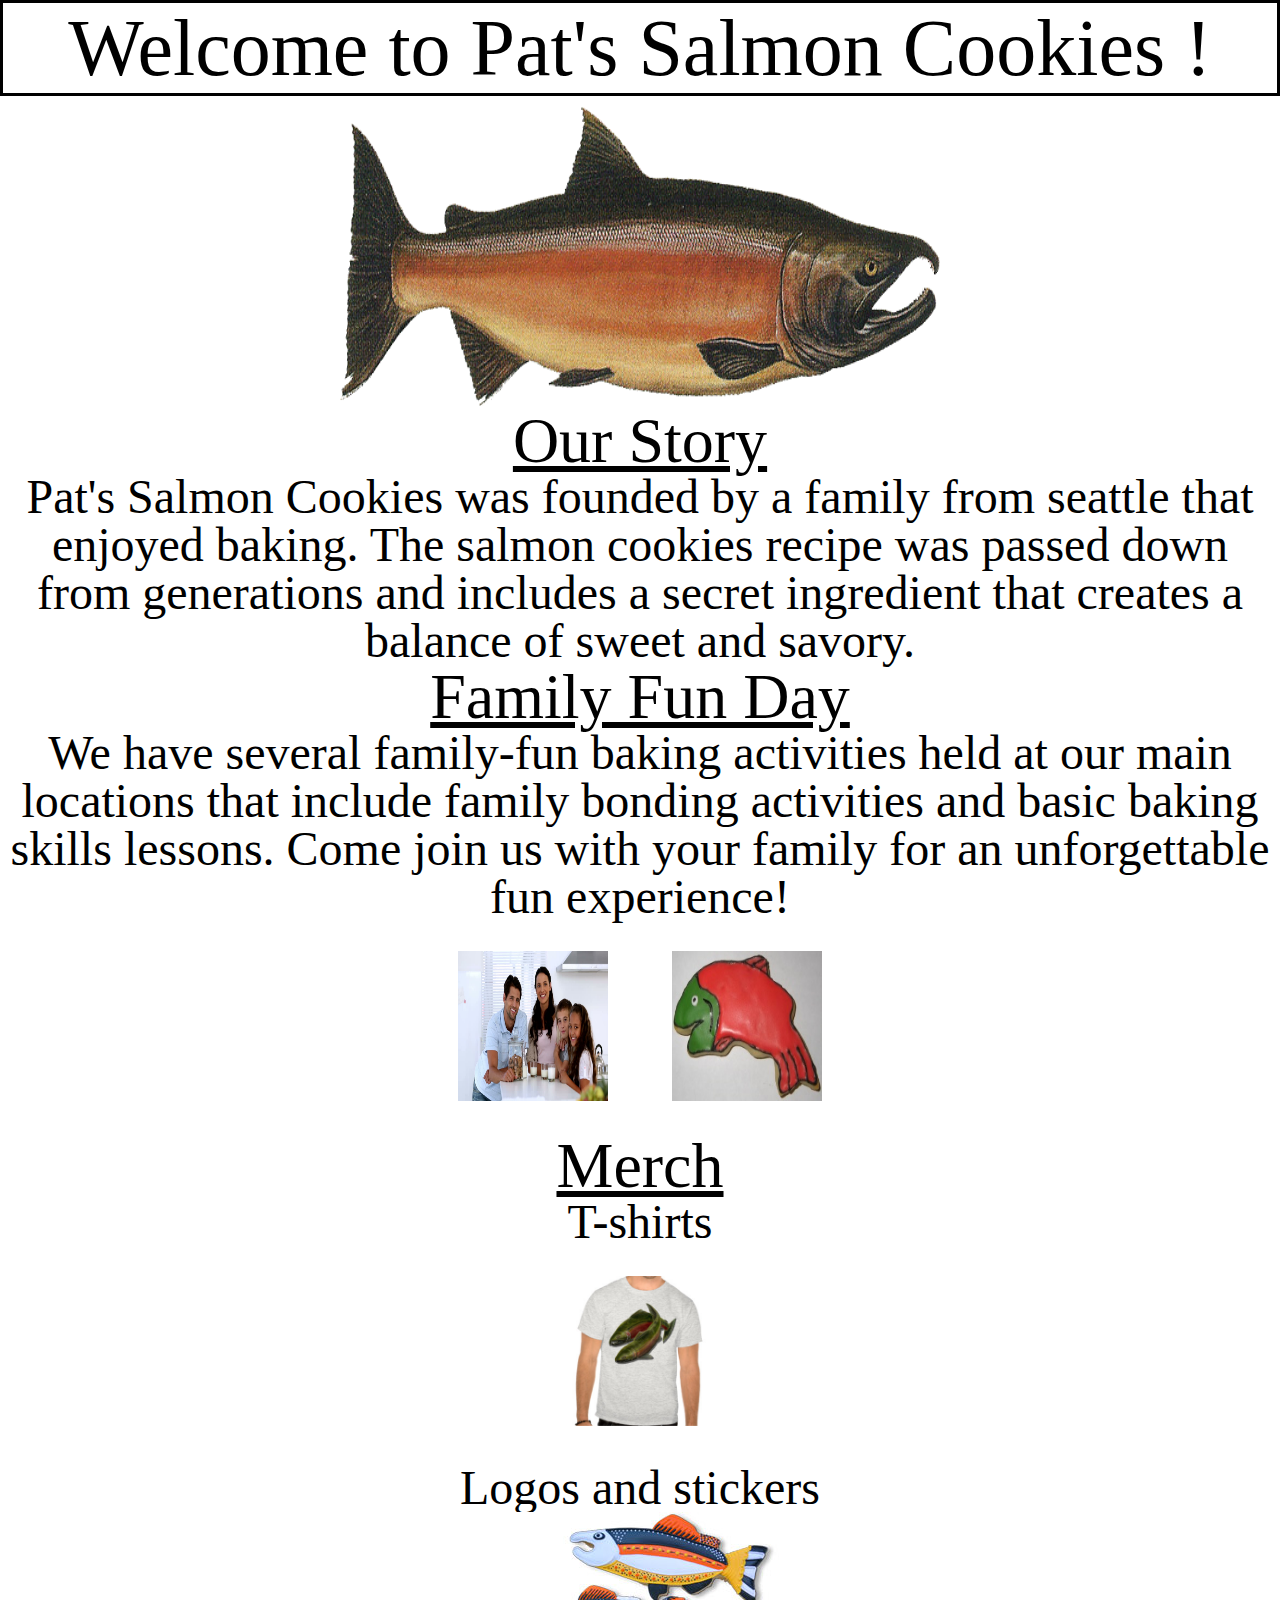
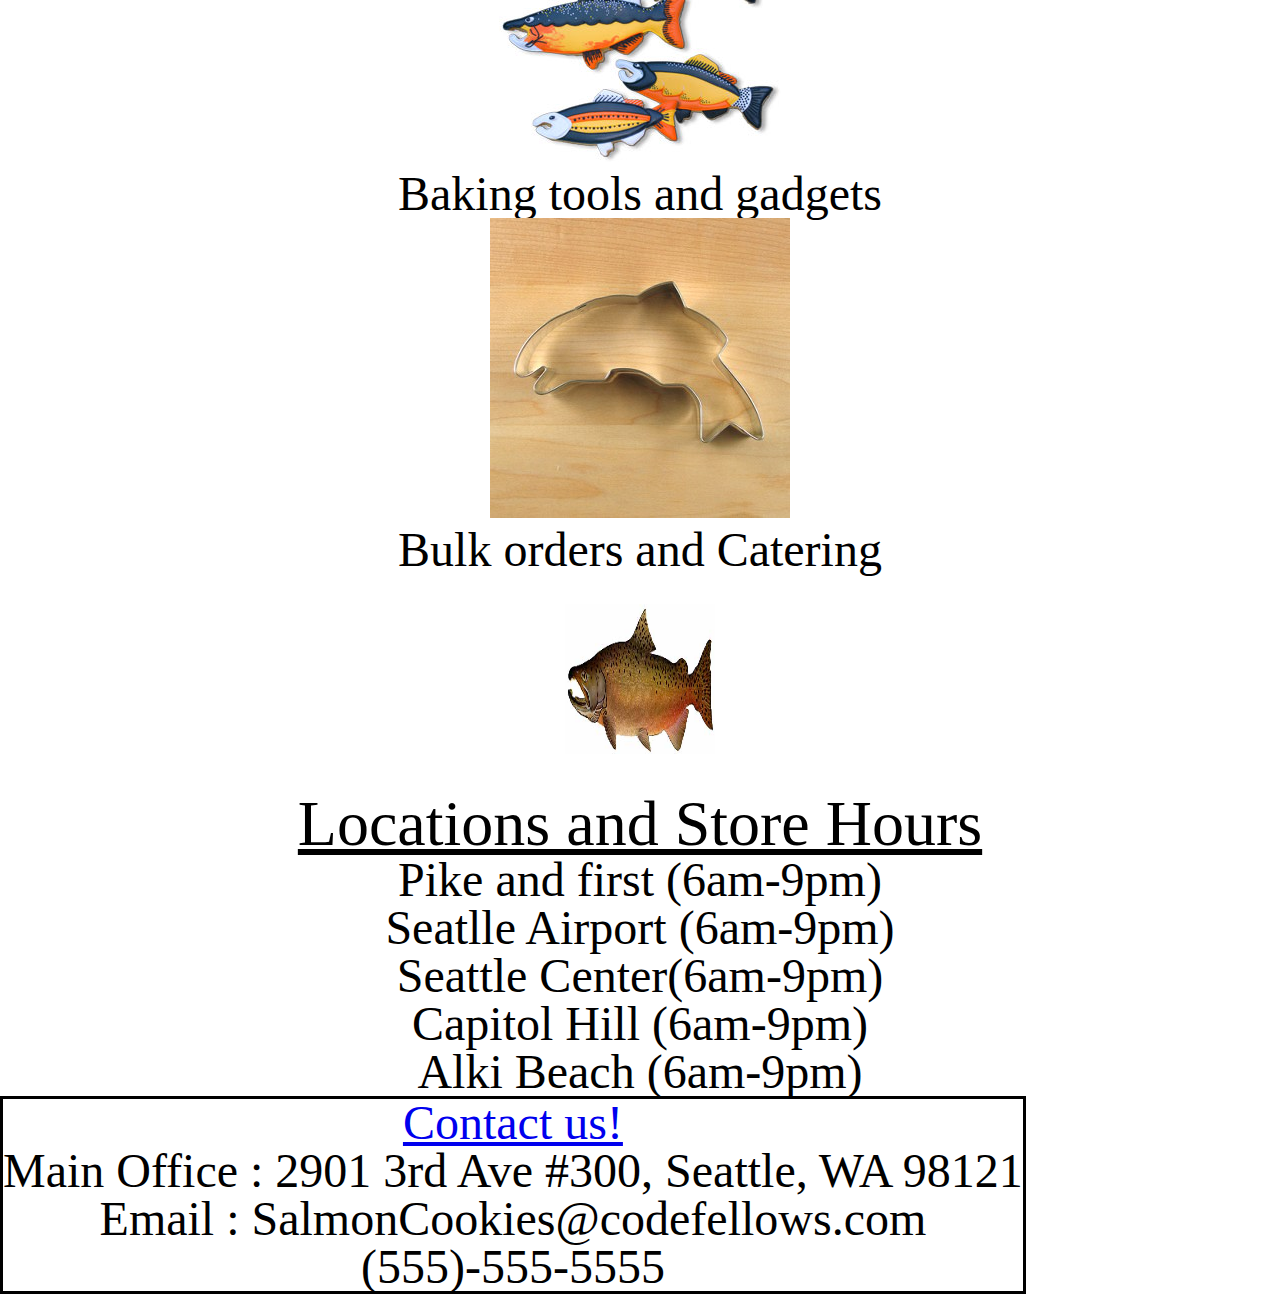
<file: index.html>
<!DOCTYPE html>
<html>
    <head>
        <title>Salmon-cookies</title>
        <link rel="stylesheet" href= ".\css\reset.css"/>
        <link rel="stylesheet" href= ".\css\homepage-styles.css"/>
        <link href="https://fonts.googleapis.com/css?family=Kalam&display=swap" rel="stylesheet">
        <body>
            <head>
            </head>
            <center><h1>Welcome to Pat's Salmon Cookies !</h1></center>
            <center><img id = "salmon" src="./salmon.png" alt=""></center>
            <main>
                <div id = "story">
                    <h2>Our Story</h2>
                    <p>Pat's Salmon Cookies was founded by a family from seattle that enjoyed baking. The salmon cookies recipe was 
                        passed down from generations and includes a secret ingredient that creates a balance of sweet and savory.
                    </p>
                    <h2>Family Fun Day</h2>
                    <p id = "family">We have several family-fun baking activities held at our main locations that include
                        family bonding activities and basic baking skills lessons. Come join us with your family for an unforgettable fun experience!
                    </p>
                    
                    <img id ="fam" src="imgs\family.jpg">
                    <img id ="frosted" src="imgs\frosted-cookie.jpg">
                    
                    <h2>Merch</h2>
                    <ul>
                        <li>T-shirts</li>
                        <img id ="shirt" src="imgs\shirt.jpg">
                        <li>Logos and stickers</li>
                        <img id ="fish" src="imgs\fish.jpg">
                        <li>Baking tools and gadgets</li>
                        <img id ="cutter" src="css\cutter.jpeg">
                        <li>Bulk orders and Catering</li>
                        <img id ="chin" src="imgs\chinook.jpg">
                        
                    </ul>
                    </div>
                    <div id = "location">
                      <h3>Locations and Store Hours</h3>
                      <ul>
                          <li>Pike and first (6am-9pm)</li>
                          <li>Seatlle Airport (6am-9pm)</li>
                          <li>Seattle Center(6am-9pm)</li>
                          <li>Capitol Hill (6am-9pm)</li>
                          <li>Alki Beach (6am-9pm)</li>
                      </ul>
                    </div>
                      <nav>
                            <a href=" "<h3>Contact us!</h3></a>
                          <ul>
                              <li>Main Office : 2901 3rd Ave #300, Seattle, WA 98121</li>
                              <li>Email : SalmonCookies@codefellows.com</li>
                              <li>(555)-555-5555</li>
                          </ul>
                      </nav>

            </main>

            <footer>

            </footer>
        </body>
    </head>
</html>
</file>
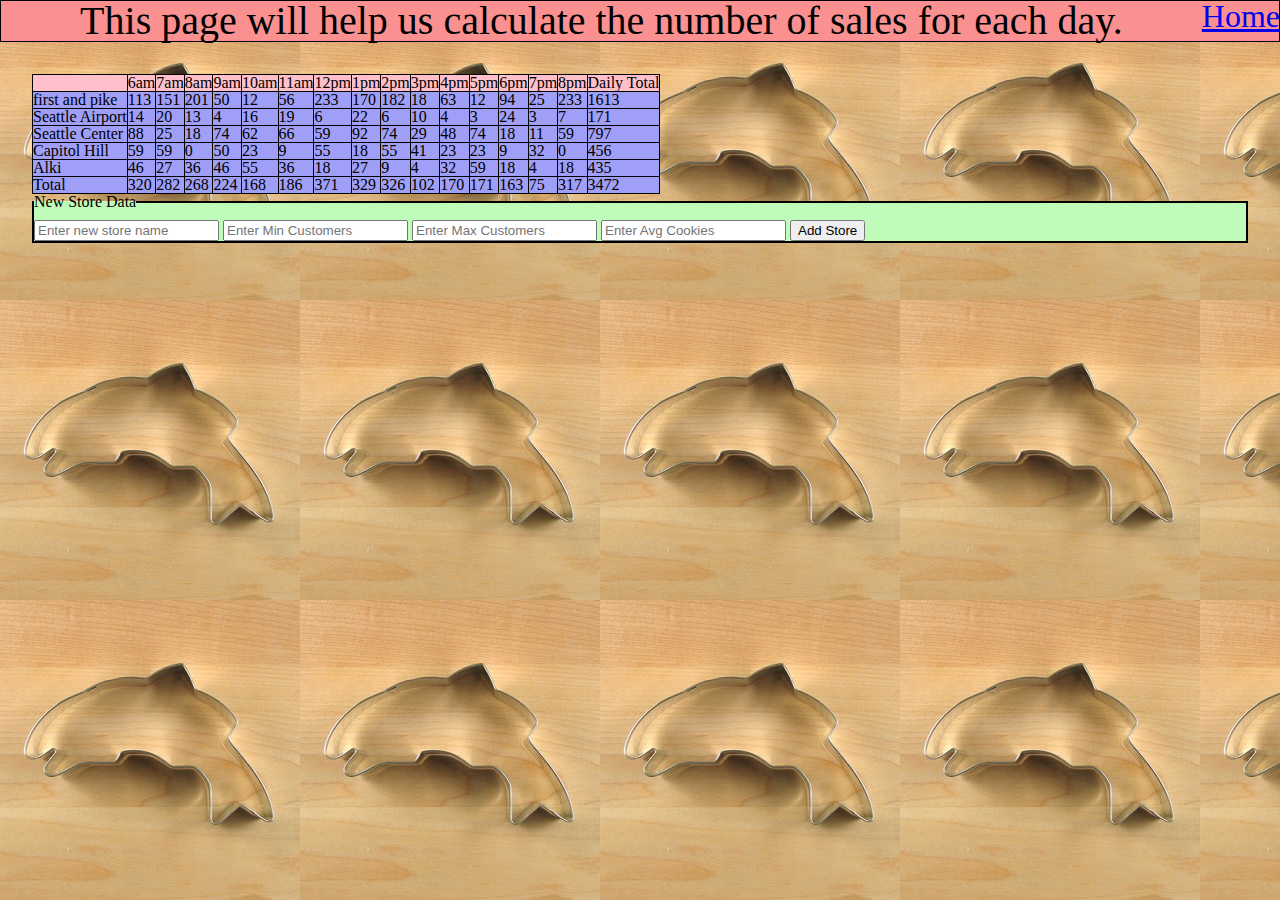
<file: sales.html>
<!DOCTYPE html>
<html>
    <head>
        <title>This-is-the-sales-page</title>

    </head>
    <body>
        <header>
        <link rel="stylesheet" href= ".\css\reset.css"/> 
         <link rel="stylesheet" href= ".\css\styles.css"/>
        </header>
       
       
       
       
        <main>
            <a><a Id = "link" href="./index.html">Home</a>
            <h2>This page will help us calculate the number of sales for each day.</h2>

            <div>
            
                <table id = 'storeTable'>
                    <thead id = 'timeData'>

                    </thead>

                    <tbody id = 'storeData'>

                    </tbody>
                    
                    <tfoot id = 'sumData'>
                
                </tfoot>


                </table> 
            
            
                <form id = 'myForm'>
                    <fieldset>
                        <legend>New Store Data</legend>
                        <input id = 'name' name = '' type = 'string' placeholder="Enter new store name"/>
                        <input id = 'minCust' Min Customers = '' type = 'number' placeholder="Enter Min Customers"/>
                        <input id = 'maxCust' Max Customers = '' type = 'number' placeholder="Enter Max Customers"/>
                        <input id = 'avgCookie' Avg Cookies Per Customer = '' type = 'number' placeholder="Enter Avg Cookies"/>
                        <button id = 'submit' type = 'submit'>Add Store</button>

            
                    </fieldset>
                </form>
            <div id = 'tasks'>

            </div>
    
       
        </main>
    
        <footer>

        </footer>
        
        <script src = ".\js\app.js" > </script>








    </body>
</html>
</file>
